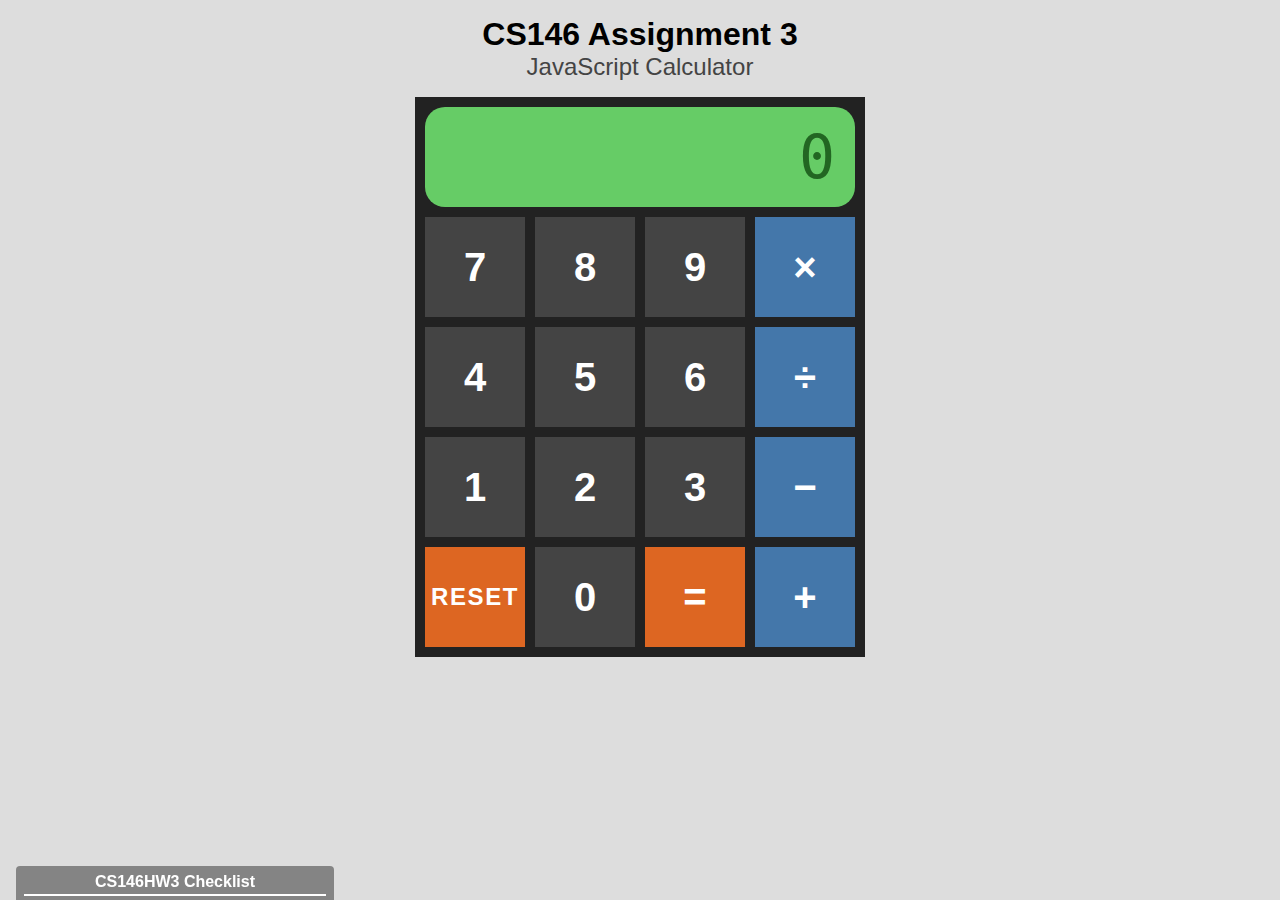
<file: Calculator/index.html>
<!DOCTYPE html>

<html>
   <head>
      <title>CS146 Assignment 3</title>
      <link rel="stylesheet" type="text/css" href="assets/hw3_helper.css" />
   </head>

   <body>
      <header>
         <h1>CS146 Assignment 3</h1>
         <h2>JavaScript Calculator</h2>
      </header>

      <div class="container">
         <div class="calc">
            <div class="display" id="output"></div>
            <button onclick="pressNum(7)">7</button>
            <button onclick="pressNum(8)">8</button>
            <button onclick="pressNum(9)">9</button>
            <button class="operation" onclick="pressOp('*')">&times;</button>
            <button onclick="pressNum(4)">4</button>
            <button onclick="pressNum(5)">5</button>
            <button onclick="pressNum(6)">6</button>
            <button class="operation" onclick="pressOp('/')">&divide;</button>
            <button onclick="pressNum(1)">1</button>
            <button onclick="pressNum(2)">2</button>
            <button onclick="pressNum(3)">3</button>
            <button class="operation" onclick="pressOp('-')">&minus;</button>
            <button class="operation-alt reset" onclick="resetCalc()">
               Reset
            </button>
            <button onclick="pressNum(0)">0</button>
            <button class="operation-alt" onclick="pressEquals()">=</button>
            <button class="operation" onclick="pressOp('+')">+</button>
         </div>
      </div>

      <script src="assets/hw3_helper.js"></script>
      <script src="Patel_Siddhanth_Assignment3.js"></script>
   </body>
</html>
</file>
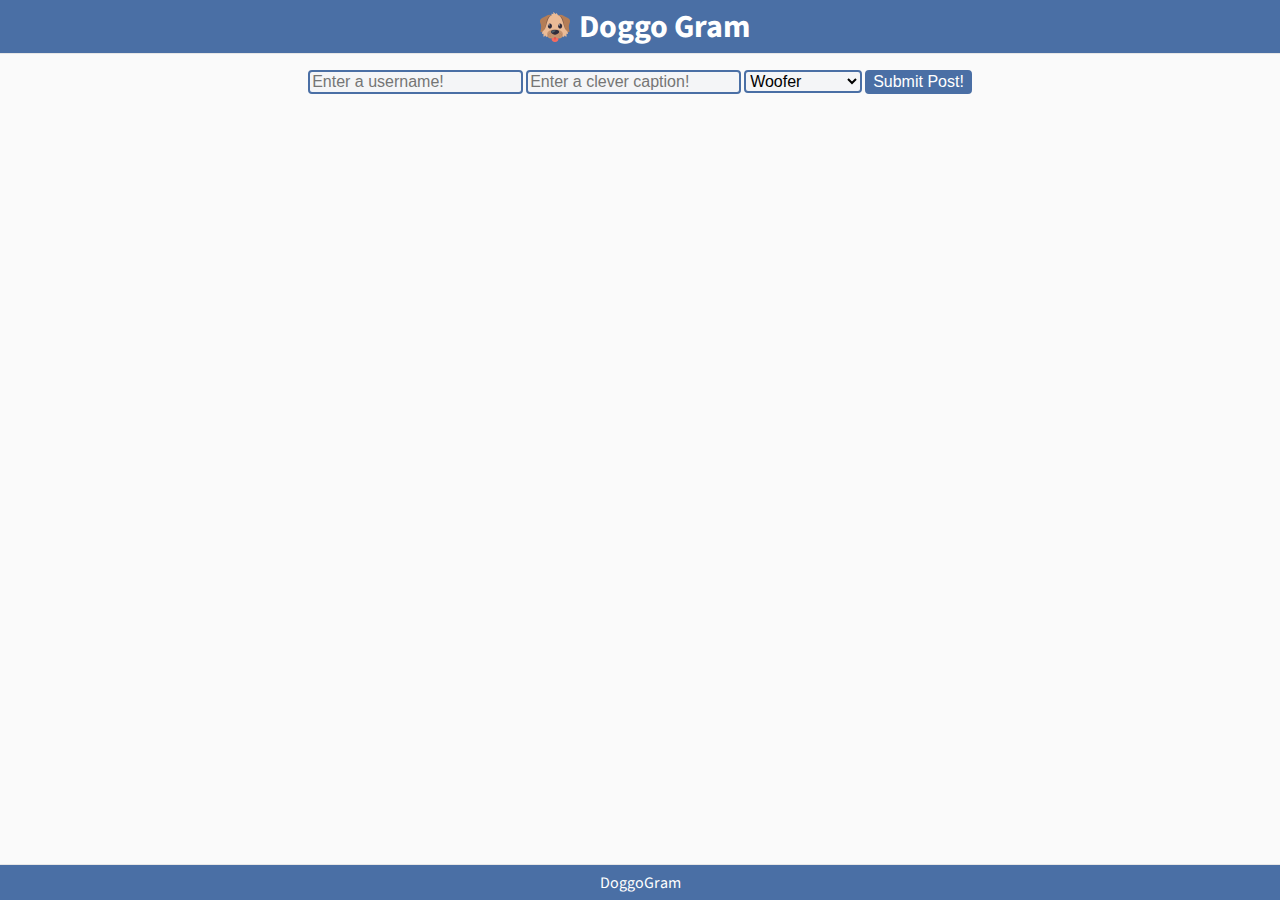
<file: DoggoGram/index.html>
<!DOCTYPE html>
<html lang="en">
   <head>
      <meta charset="UTF-8" />
      <meta name="viewport" content="width=device-width, initial-scale=1.0" />
      <meta http-equiv="X-UA-Compatible" content="ie=edge" />
      <link rel="shortcut icon" type="image/ico" href="./assets/favicon.ico" />
      <link
         href="https://fonts.googleapis.com/css?family=Source+Sans+Pro"
         rel="stylesheet"
      />
      <link href="./assets/main.css" rel="stylesheet" />
      <title>DoggoGram</title>
   </head>

   <body>
      <nav class="nav-wrapper">
         <img src="./img/logo.png" alt="doggo-logo" />
         <h1>Doggo Gram</h1>
      </nav>

      <div class="container">
         <section class="input">
            <form id="postForm">
               <input
                  type="text"
                  name="username"
                  id="formUsername"
                  placeholder="Enter a username!"
                  required
               />
               <input
                  type="text"
                  name="comment"
                  id="formCaption"
                  placeholder="Enter a clever caption!"
                  required
               />
               <select id="formImg">
                  <option value="woofer">Woofer</option>
                  <option value="pupper">Pupper</option>
                  <option value="clouds">Fluffy Clouds</option>
                  <option value="snek">Snek</option>
               </select>
               <button>Submit Post!</button>
            </form>
         </section>

         <section id="postList"></section>
      </div>

      <footer>DoggoGram</footer>
      <!-- Your JS to implement -->
      <script type="text/javascript" src="./Patel_Siddhanth_Assignment4.js"></script>
   </body>
</html>
</file>
<file: Calculator/assets/hw3_helper.css>
/* Do not edit or turn in this file! You will only be editing the style.css file! */

header {
   text-align: center;
   margin: 16px 0;
}

h1,
h2 {
   margin: 0;
}

h2 {
   color: #444;
   font-weight: normal;
}

body,
html {
   margin: 0;
   padding: 0;
}

body {
   background-color: #ddd;
   /* System Font Stack */
   font-family: -apple-system, BlinkMacSystemFont, 'Segoe UI', Roboto,
      Oxygen-Sans, Ubuntu, Cantarell, 'Helvetica Neue', sans-serif;
}

.calc {
   background-color: #222;
   display: inline-grid;
   font-family: sans-serif;
   grid-column-gap: 10px;
   grid-row-gap: 10px;
   grid-template-columns: repeat(4, 100px);
   grid-template-rows: repeat(5, 100px);
   padding: 10px;
}

.container {
   margin: 0 auto;
   width: 600px;
   text-align: center;
}

.display {
   align-items: center;
   background-color: #6c6;
   border-radius: 20px;
   color: #262;
   display: flex;
   font-family: monospace;
   font-size: 60px;
   grid-column: 1 / 5;
   justify-content: flex-end;
   padding: 20px;
   position: relative;
   text-align: right;
}

.indicators {
   align-items: center;
   display: flex;
   flex-direction: column;
   font-size: 30px;
   font-weight: bold;
   justify-content: center;
   left: 20px;
   line-height: 1;
   position: absolute;
}

button {
   cursor: pointer;
   background-color: #444;
   border: none;
   color: #fff;
   font-size: 40px;
   font-weight: bold;
   transition: all 0.2s ease;
}

button:hover {
   background-color: #555;
   box-shadow: 0 1px 2px rgba(0, 0, 0, 0.4);
   transform: translateY(-2px);
}

button:active {
   background-color: #fff;
   color: #444;
   transform: translateY(1px);
}

button:focus {
   outline: none;
}

.reset {
   text-transform: uppercase;
   letter-spacing: 0.1rem;
   font-size: 1.5rem;
}

.operation-alt {
   background-color: #d62;
}

.operation-alt:hover {
   background-color: #e84;
}

.operation-alt:active {
   background-color: #fff;
   color: #d62;
}

.operation {
   background-color: #47a;
}

.operation:hover {
   background-color: #69c;
}

.operation:active {
   background-color: #fff;
   color: #47a;
}
</file>
<file: DoggoGram/assets/main.css>
* {
   box-sizing: border-box;
}

:root {
   --bg: #fafafa;
   --grey: #454955;
   --primary: #4a6fa5;
   --light: #448cfc;
}

body {
   background-color: var(--bg);
   font-family: 'Source Sans Pro', sans-serif;
   margin: 0px;
   padding: 0px;
   height: 100vh;
}

footer {
   height: 4vh;
   background-color: var(--primary);
   border-top: 1px solid #e6e6e6;
   display: flex;
   align-items: center;
   justify-content: center;
   color: #fff;
}

input {
   font-size: 1rem;
   outline: none;
   border: none;
   background-color: #f4f5f7;
   border: 2px solid var(--primary);
   box-sizing: border-box;
   border-radius: 4px;
   transition: all 200ms ease-in-out;
}

input:active {
   border-color: var(--light);
}

input:focus {
   border-color: var(--light);
}

select {
   font-size: 1rem;
   outline: none;
   border: none;
   background-color: #f4f5f7;
   border: 2px solid var(--primary);
   border-radius: 4px;
   transition: all 200ms ease-in-out;
}

select:active {
   border-color: var(--light);
}

select:focus {
   border-color: var(--light);
}

button {
   font-size: 1rem;
   outline: none;
   border: none;
   background-color: var(--primary);
   border: 2px solid var(--primary);
   box-sizing: border-box;
   color: white;
   border-radius: 4px;
   transition: all 200ms ease-in-out;
   cursor: pointer;
}

button:hover {
   border-color: var(--light);
   background-color: var(--light);
}

#postList {
   width: 100%;
   padding: 2em;
   display: grid;
   grid-template-columns: repeat(4, 1fr);
   grid-gap: 3em;
   grid-auto-rows: auto;
   overflow: auto;
}

.input {
   margin-top: 1rem;
}

.nav-wrapper {
   height: 6vh;
   display: flex;
   justify-content: center;
   align-items: center;
   background-color: var(--primary);
   border-bottom: 1px solid #e6e6e6;
}

.nav-wrapper > h1 {
   color: #fff;
}

.nav-wrapper > img {
   height: 2em;
   margin: 0.5em;
}

.container {
   height: 90vh;
   flex-direction: column;
   display: flex;
   align-items: center;
}

.post {
   width: 100%;
   display: flex;
   flex-direction: column;
   justify-content: space-between;
   background: var(--primary);
   color: #fff;
   border-radius: 3px;
   animation-duration: 0.75s;
   animation-name: bounceIn;
   box-shadow: 0 4px 8px 0 rgba(0, 0, 0, 0.1);
   position: relative;
}

.post > img {
   width: 100%;
   border-bottom-left-radius: 3px;
   border-bottom-right-radius: 3px;
}

.post > span {
   border-top-left-radius: 3px;
   border-top-right-radius: 3px;
   padding: 0.5em 1em;
}

.postOverlay {
   position: absolute;
   z-index: 10;
   top: 0;
   width: 100%;
   height: 100%;
   display: flex;
   justify-content: center;
   align-items: center;
   background-color: rgba(0, 0, 0, 0.5);
   border-radius: 3px;
   opacity: 0;
   transition: opacity 200ms ease-in-out;
}

.wobble {
   animation-name: wobble;
   animation-duration: 1s;
   animation-fill-mode: both;
}

.bounce {
   animation-name: bounce;
   animation-duration: 1s;
   transform-origin: center bottom;
}

@keyframes wobble {
   from {
      transform: scale3d(1, 1, 1);
   }

   10%,
   20% {
      transform: scale3d(0.9, 0.9, 0.9) rotate3d(0, 0, 1, -3deg);
   }

   30%,
   50%,
   70%,
   90% {
      transform: scale3d(1.1, 1.1, 1.1) rotate3d(0, 0, 1, 3deg);
   }

   40%,
   60%,
   80% {
      transform: scale3d(1.1, 1.1, 1.1) rotate3d(0, 0, 1, -3deg);
   }

   to {
      transform: scale3d(1, 1, 1);
   }
}

@keyframes bounce {
   from,
   20%,
   53%,
   80%,
   to {
      animation-timing-function: cubic-bezier(0.215, 0.61, 0.355, 1);
      transform: translate3d(0, 0, 0);
   }

   40%,
   43% {
      animation-timing-function: cubic-bezier(0.755, 0.05, 0.855, 0.06);
      transform: translate3d(0, -30px, 0);
   }

   70% {
      animation-timing-function: cubic-bezier(0.755, 0.05, 0.855, 0.06);
      transform: translate3d(0, -15px, 0);
   }

   90% {
      transform: translate3d(0, -4px, 0);
   }
}

@keyframes bounceIn {
   from,
   20%,
   40%,
   60%,
   80%,
   to {
      animation-timing-function: cubic-bezier(0.215, 0.61, 0.355, 1);
   }

   0% {
      opacity: 0;
      transform: scale3d(0.3, 0.3, 0.3);
   }

   20% {
      transform: scale3d(1.1, 1.1, 1.1);
   }

   40% {
      transform: scale3d(0.9, 0.9, 0.9);
   }

   60% {
      opacity: 1;
      transform: scale3d(1.03, 1.03, 1.03);
   }

   80% {
      transform: scale3d(0.97, 0.97, 0.97);
   }

   to {
      opacity: 1;
      transform: scale3d(1, 1, 1);
   }
}

@media only screen and (max-width: 1000px) {
   #postList {
      grid-template-columns: repeat(2, 1fr);
      grid-gap: 4em;
   }
}

@media only screen and (max-width: 600px) {
   #postList {
      grid-template-columns: 1fr;
   }
}
</file>
